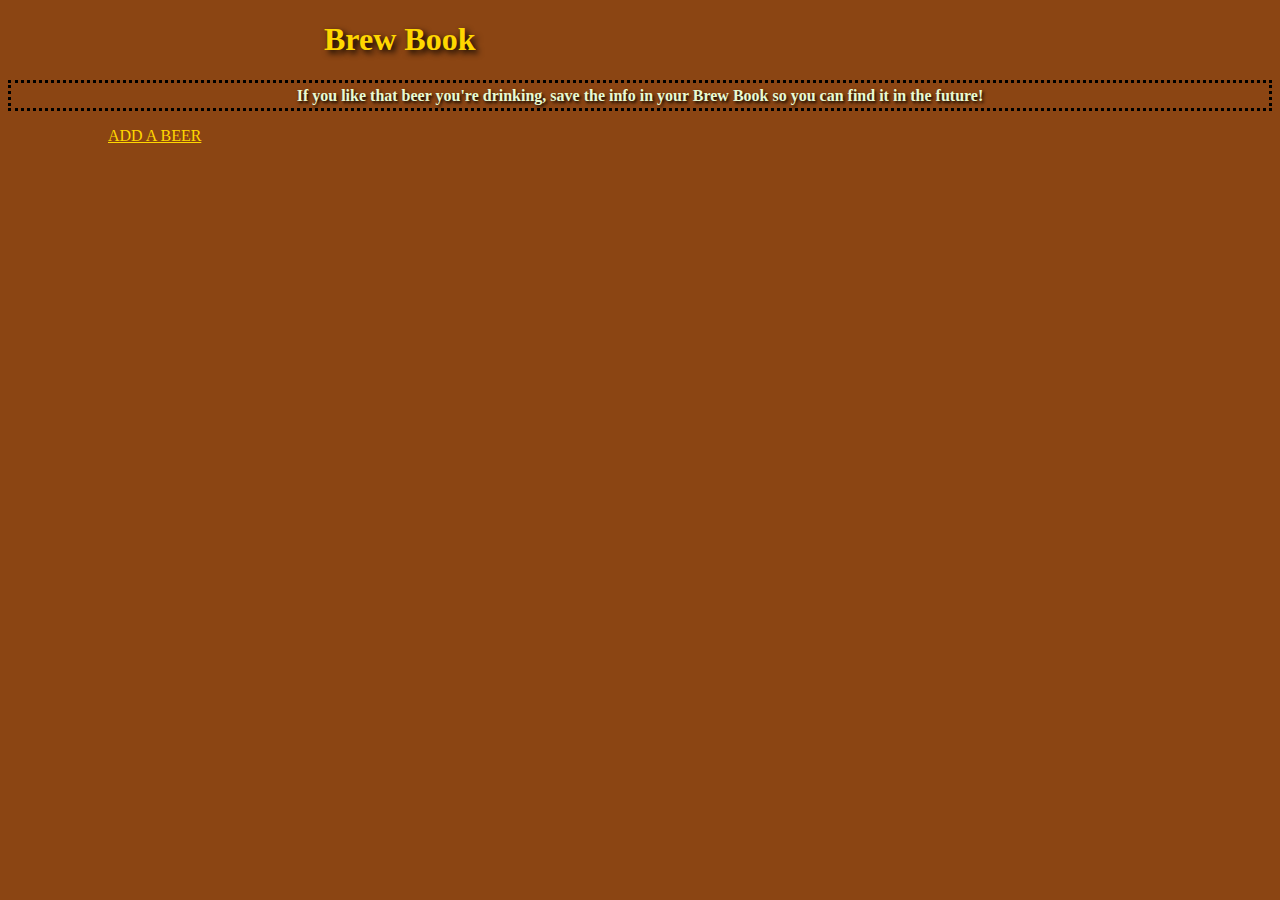
<file: index.html>
<!DOCTYPE html>
<!-- Project Name: Web App Part 3 -->
<!-- Student Name: Jeffrey Harris -->
<!-- Term Number: 1204 -->
<html>
	<head>
		<meta charset="utf-8"/>
		<meta name="description" content="Add Beer Info"/>
		<meta name="keywords" content="beer list, organizer, beer app"/>
		<meta name="robots" content="noindex, nofollow"/>
		<meta name="viewport" content="user-scalable=no, width=device-width"/>
		<meta name="viewport" content="target-densitydpi=devicedpi"/>
		<meta name="HandheldFriendly" content="True"/>
		<meta name="MobileOptimized" content="320"/>
		<link rel="stylesheet" type="text/css" href="indexstyle.css"/>
		<title>Brew Book</title>
		
	</head>
	<body>
	<!-- App Name -->
	<header><h1>Brew Book</h1></header>
	<!-- short description of what the app does -->
	<p>
        If you like that beer you're drinking, save the info in your Brew Book
		so you can find it in the future!
	</p>
	<!-- a link to the additem.html file. By clicking this link, the user is transferred the the Add Beer page where he/she can then compile information regarding the beer. -->
	<label for="addlink"><a href="additem.html">ADD A BEER</a></label>
	
	</body>

</html>
</file>
<file: indexstyle.css>
/*
Title: index.html Styles
Author: Jeffrey Harris
Term: 1204
For: VFW Web App Part 3
*/


h1 {
    padding-left: 25%;
    color: #FFD700;
    text-shadow: black 0.1em 0.1em 0.2em;
}

body {
    background-color: #8B4513;
    overflow: scroll;
}

p {
    font-weight: bold;
    font-family: lucida, "Times New Roman", Times;
    font-size: 16px;
    line-height: 1.6em;
    color: #E8FAD2;
    border: 3px dotted black;
    text-align: center;
    text-shadow: black 0.1em 0.1em 0.2em;
}

a {
    color: #FFD700;
    margin: 100px;
}
</file>
